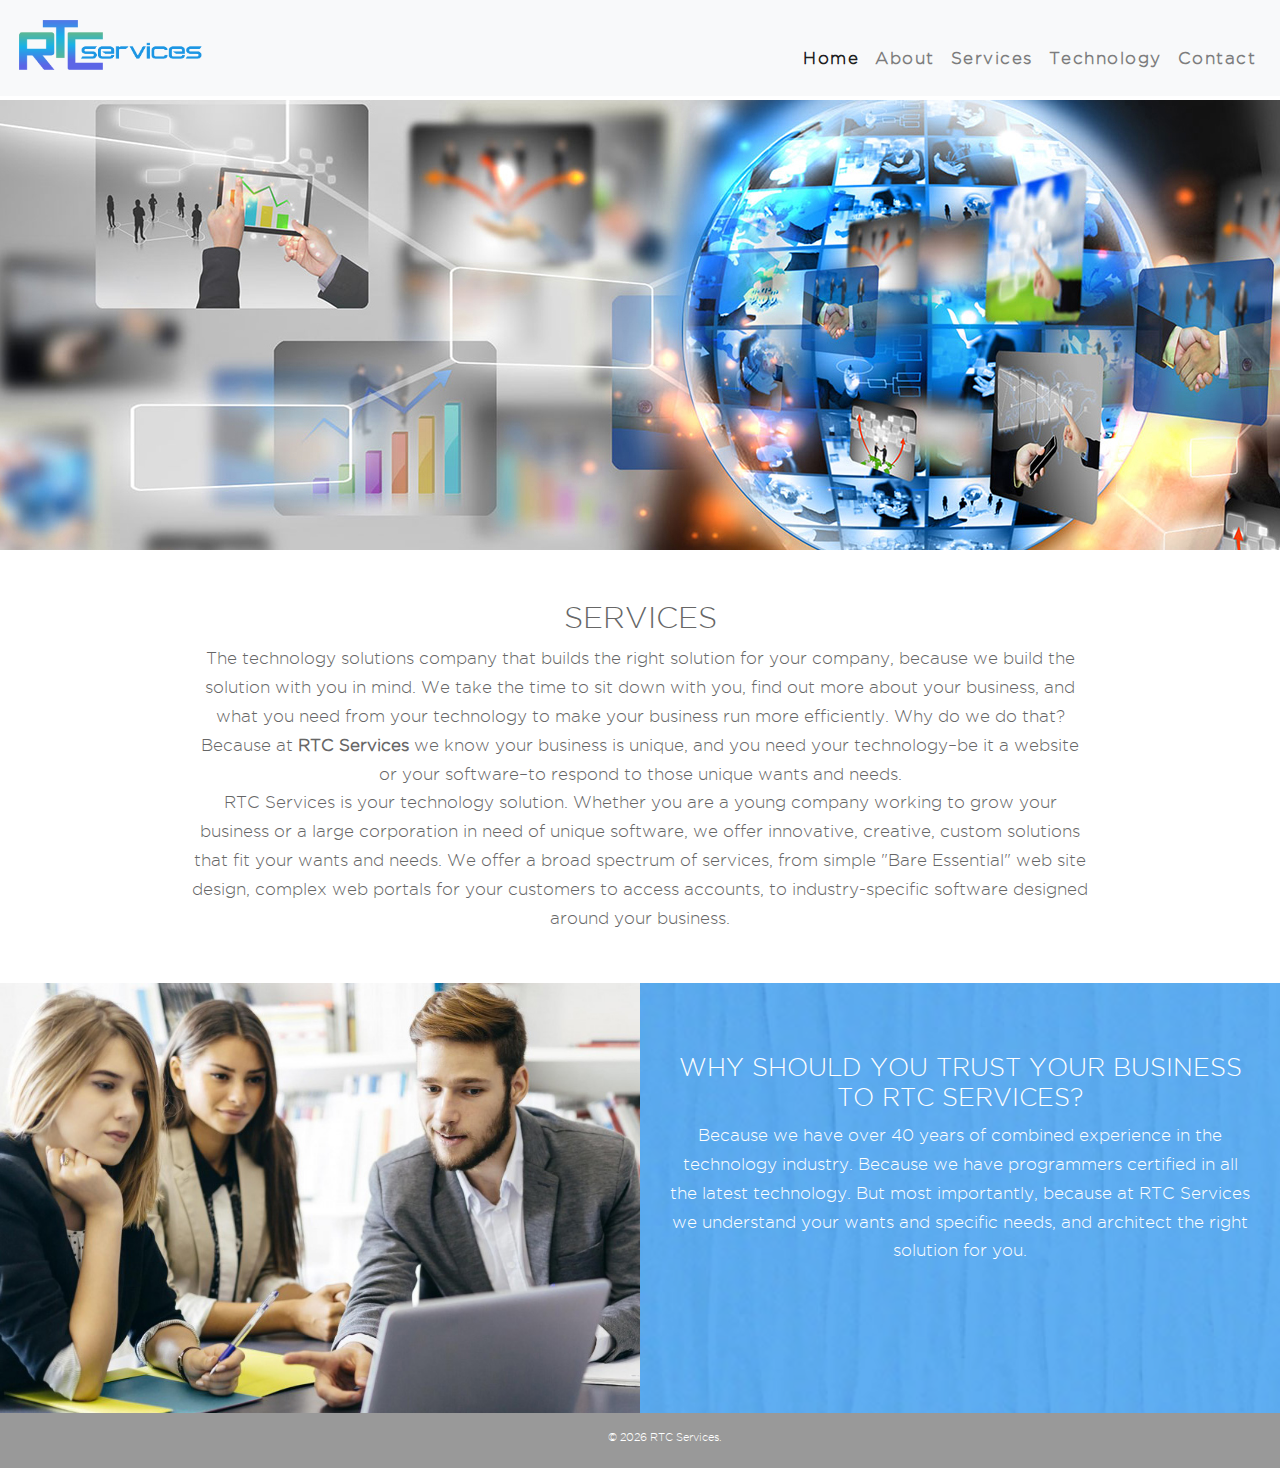
<file: index.html>
<!doctype html>
<html lang="en">
<head>
  <meta charset="utf-8">
  <title>RTC Services</title>
  <base href="/">
  <meta name="viewport" content="width=device-width, initial-scale=1">
  <link rel="icon" type="image/x-icon" href="./assets/images/rtc-logo.png">
  <link rel="stylesheet" href="./assets/fonts/gotham.css" />
  <link href='https://fonts.googleapis.com/css?family=Source+Sans+Pro' rel='stylesheet' type='text/css'>
  <!-- <link href='http://rtcservices.com/en/gothamfont/stylesheet.css' rel='stylesheet' type='text/css'> -->
  <link href='https://fonts.googleapis.com/css?family=Roboto' rel='stylesheet' type='text/css'>
  <link href='https://fonts.googleapis.com/css?family=Ubuntu' rel='stylesheet' type='text/css'>
  <link href="https://fonts.googleapis.com/css2?family=Roboto:wght@300&display=swap" rel="stylesheet">
<link rel="stylesheet" href="styles.f7dc99541f33c3cc1820.css"></head>
<body>
  <app-root></app-root>
<script src="runtime.acf0dec4155e77772545.js" defer></script><script src="polyfills.c802c967b0485c231743.js" defer></script><script src="main.4081c0f28c9361706af7.js" defer></script></body>
</html>
</file>
<file: assets/fonts/gotham.css>
/* Generated by Font Squirrel (http://www.fontsquirrel.com) on March 24, 2016 */



@font-face {
    font-family: 'gotham_lightregular';
    src: url('gotham-light-webfont.eot');
    src: url('gotham-light-webfont.eot?#iefix') format('embedded-opentype'),
         url('gotham-light-webfont.woff') format('woff'),
         url('gotham-light-webfont.ttf') format('truetype'),
         url('gotham-light-webfont.svg#gotham_lightregular') format('svg');
    font-weight: normal;
    font-style: normal;

}




@font-face {
    font-family: 'gotham_bookregular';
    src: url('gotham_book-webfont.eot');
    src: url('gotham_book-webfont.eot?#iefix') format('embedded-opentype'),
         url('gotham_book-webfont.woff') format('woff'),
         url('gotham_book-webfont.ttf') format('truetype'),
         url('gotham_book-webfont.svg#gotham_bookregular') format('svg');
    font-weight: normal;
    font-style: normal;

}




@font-face {
    font-family: 'gotham_mediumregular';
    src: url('gotham-medium-webfont.eot');
    src: url('gotham-medium-webfont.eot?#iefix') format('embedded-opentype'),
         url('gotham-medium-webfont.woff') format('woff'),
         url('gotham-medium-webfont.ttf') format('truetype'),
         url('gotham-medium-webfont.svg#gotham_mediumregular') format('svg');
    font-weight: normal;
    font-style: normal;

}




@font-face {
    font-family: 'gotham_boldregular';
    src: url('gotham-bold-webfont.eot');
    src: url('gotham-bold-webfont.eot?#iefix') format('embedded-opentype'),
         url('gotham-bold-webfont.woff') format('woff'),
         url('gotham-bold-webfont.ttf') format('truetype'),
         url('gotham-bold-webfont.svg#gotham_boldregular') format('svg');
    font-weight: normal;
    font-style: normal;

}




@font-face {
    font-family: 'gotham_blackregular';
    src: url('gotham-black-webfont.eot');
    src: url('gotham-black-webfont.eot?#iefix') format('embedded-opentype'),
         url('gotham-black-webfont.woff') format('woff'),
         url('gotham-black-webfont.ttf') format('truetype'),
         url('gotham-black-webfont.svg#gotham_blackregular') format('svg');
    font-weight: normal;
    font-style: normal;

}
</file>
